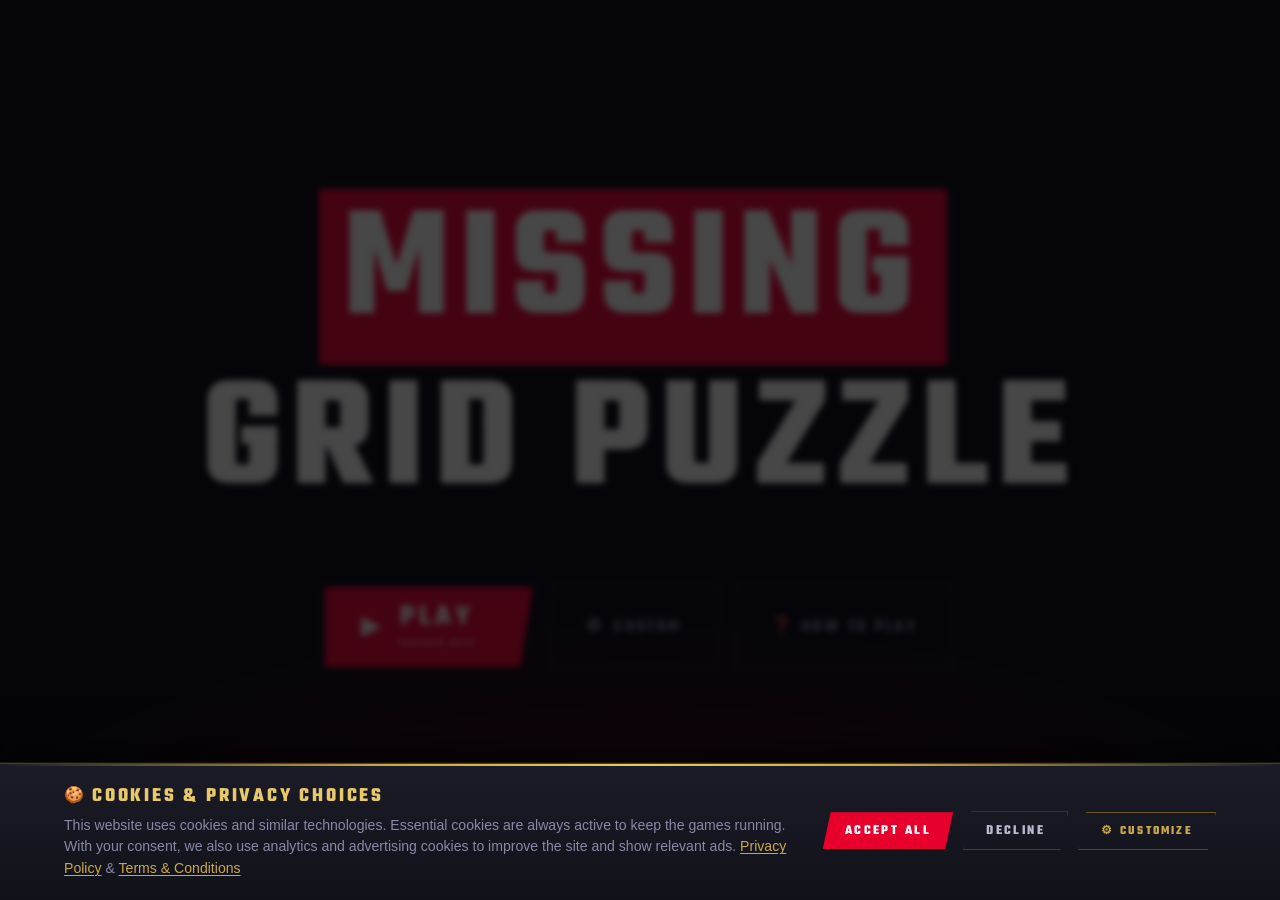
<file: missing-grid/index.html>
<!DOCTYPE html>
<html lang="ro">
<head>
<meta charset="UTF-8">
<link rel="icon" type="image/png" href="[data-uri]" />
<meta name="viewport" content="width=device-width, initial-scale=1.0">
<title>The Missing Grid Puzzle</title>
<link href="https://fonts.googleapis.com/css2?family=Teko:wght@300;400;500;600;700&display=swap" rel="stylesheet">
<link rel="stylesheet" href="css/style.css">
<script async src="https://pagead2.googlesyndication.com/pagead/js/adsbygoogle.js?client=ca-pub-5660759941665974" crossorigin="anonymous"></script>
</head>
<body>

<header>
  <div class="logo-blk" id="hdr-logo" onclick="showLanding()" style="cursor:pointer;">
    <h1><span class="logo-box">MISSING</span>GRID PUZZLE</h1>
  </div>
  <div id="hdr-timer" style="display:none"></div>
  <div id="hdr-score" style="display:none"></div>
</header>

<div id="landing-page" style="display:none">

  
  <div class="landing-hero">
    <h2 class="landing-title">
      <a href="/" class="landing-title-link"><span class="lt-box">MISSING</span>GRID PUZZLE</a>
    </h2>
  
  </div>

  
  <div class="landing-cta">
    <button class="btn-play-random" onclick="startRandomGame()">
      <span class="bpr-icon">▶</span>
      <span class="bpr-text">
        <span class="bpr-main">PLAY</span>
        <span class="bpr-sub">Random Race</span>
      </span>
    </button>
    <button class="btn-custom" onclick="showCustomEditor()">
      <span>⚙</span> CUSTOM
    </button>
    <button class="btn-htp" onclick="toggleHowToPlay()">
      ❓ HOW TO PLAY
    </button>
  </div>

  
  <div class="htp-section" id="htp-section" style="display:none;">
    <div class="htp-steps">
      <div class="htp-step">
        <div class="htp-icon">🎲</div>
        <div class="htp-step-title">A Random Race</div>
        <div class="htp-step-desc">The game selects a Grand Prix from Formula 1 history at random. You will not know which race it is until you press Play. Races range from Easy to Hard depending on how well-known the result is.</div>
      </div>
      <div class="htp-step">
        <div class="htp-icon">🧩</div>
        <div class="htp-step-title">Fill the Grid</div>
        <div class="htp-step-desc">Some finishing positions are hidden and shown as empty slots. The drivers you need to place appear as chips at the top of the screen. Drag a chip onto a slot, or tap a chip first and then tap the slot you want to fill it with.</div>
      </div>
      <div class="htp-step">
        <div class="htp-icon">✅</div>
        <div class="htp-step-title">Check Your Answers</div>
        <div class="htp-step-desc">Once all slots are filled, press Check. Correct answers turn green and stay in place. Wrong answers are removed and you lose one life. You have 3 lives per race. Lose all three and the game ends.</div>
      </div>
      <div class="htp-step">
        <div class="htp-icon">❤️</div>
        <div class="htp-step-title">Lives</div>
        <div class="htp-step-desc">You start each race with 3 lives. Every time you press Check and have at least one wrong answer, you lose a life. When you run out of lives the game is over, so think carefully before checking.</div>
      </div>
      <div class="htp-step">
        <div class="htp-icon">💡</div>
        <div class="htp-step-title">Hints</div>
        <div class="htp-step-desc">You start with 1 free hint per race. Press the Hint button, then tap the slot you want revealed. The correct driver will be placed automatically. Watch a short ad to earn one extra hint if you need it. Using hints reduces your potential score.</div>
      </div>
    </div>
  </div>

  

</div>

<div id="editor-panel" style="display:none">
  <div class="editor-inner">

    
    <div class="editor-topbar">
      <a class="editor-logo" onclick="showLanding()" style="cursor:pointer;">
        <span class="logo-box">MISSING</span>GRID PUZZLE
      </a>
    </div>

    <div class="ecard">
      <div class="etabs">
        <div class="etab active" data-tab="race">🏁 Race</div>
        <div class="etab" data-tab="drivers">👤 Drivers</div>
        <div class="etab" data-tab="hidden">🔒 Hidden</div>
      </div>
      <div class="tcontent active" id="tab-race">
        <div class="race-selector-wrap">
          <label>Choose a race from the database</label>
          <select class="race-select" id="race-select"></select>
        </div>
        <p class="hint" style="margin-bottom:14px;">— or fill in manually below —</p>
        <div class="frow">
          <label>Race</label>
          <input type="text" id="in-name" value="" placeholder="" style="width:200px">
          <label>Year</label>
          <input type="text" id="in-year" value="" placeholder="" style="width:58px">
        </div>
        <p class="hint">Edit race details, then go to "Drivers".</p>
      </div>
      <div class="tcontent" id="tab-drivers">
        <p class="hint" style="margin-bottom:8px;">P1 = first to finish. Color = team color.</p>
        <div style="overflow-x:auto;">
          <table class="dt">
            <thead><tr><th>#</th><th>Abbr.</th><th>Full Name</th><th>Team</th><th>Color</th><th>DNF</th><th></th></tr></thead>
            <tbody id="drivers-tbody"></tbody>
          </table>
        </div>
        <div style="display:flex;gap:8px;margin-top:9px;">
          <button class="btn btn-ghost" style="font-size:.74rem;padding:6px 12px;" onclick="addRow()">+ Driver</button>
        </div>
      </div>
      <div class="tcontent" id="tab-hidden">
        <p class="hint" style="margin-bottom:8px;">Click the positions the player must guess.</p>
        <div class="hchips" id="hchips"></div>
      </div>
      <div class="eactions">
        <button class="btn btn-red" onclick="buildGame()">▶ Start Game</button>
        <span id="diff-badge-editor"></span>
        <span class="editor-mode-lbl" style="margin-left:auto;">⚙ CUSTOM MODE</span>
      </div>
    </div>

  </div>
</div>

<div id="game-area" style="display:none">
  <div class="pool-bar">
    <div class="pool-lbl">Available drivers — drag or tap, then click a slot</div>
    <div class="pool-chips" id="pool-chips"></div>
  </div>
  <div class="grid-wrap">
    <div class="grid-header">
      <div class="gp-label" id="gl-label">Formula 1</div>
      <div class="gp-title" id="gl-title">Grand Prix</div>
      <div class="gp-sub"   id="gl-sub">Race Result</div>
      <div id="gl-difficulty" style="display:none"></div>
    </div>
    <div class="grid-list" id="grid-list"></div>
  </div>
  <div class="bot-bar">
    <div class="lives-display" id="lives-display">
      <span class="life" id="life-1">❤️</span>
      <span class="life" id="life-2">❤️</span>
      <span class="life" id="life-3">❤️</span>
    </div>
    <button class="btn btn-hint" id="btn-hint" onclick="G.hintMode ? cancelHintMode() : useHint()">💡 Hint <span id="hint-counter">1 left</span></button>
    <button class="btn btn-ad-hint" id="btn-ad-hint" onclick="watchAdForHint()" title="Watch an ad to earn an extra hint">📺 +1 Hint</button>
    <button class="btn btn-green" onclick="checkAnswers()">✓ Check</button>
  </div>
</div>

<div id="result-overlay">
  <div class="res-card">

    
    <div class="res-left">
      <div class="res-emoji" id="res-emoji">🏆</div>
      <div class="res-title" id="res-title">Perfect!</div>
      <div class="res-score" id="res-time"></div>
      <div class="res-hint-penalty" id="res-hint-penalty" style="display:none"></div>

      <div class="res-actions">
        
        <div id="res-random-btns" style="display:none">
          <button class="btn btn-red" onclick="startRandomGame(); document.getElementById('result-overlay').classList.remove('show');">
            🎲 Another Race
          </button>
          <button class="btn btn-ghost" onclick="showLanding(); document.getElementById('result-overlay').classList.remove('show');">
            Menu
          </button>
        </div>
        
        <div id="res-custom-btns" style="display:none">
          <button class="btn btn-red" onclick="resetGame(); document.getElementById('result-overlay').classList.remove('show');">
            ↺ Play Again
          </button>
          <button class="btn btn-ghost" onclick="showCustomEditor(); document.getElementById('result-overlay').classList.remove('show');">
            ⚙ Edit
          </button>
          <button class="btn btn-ghost" onclick="showLanding(); document.getElementById('result-overlay').classList.remove('show');">
            Menu
          </button>
        </div>
      </div>
    </div>

    
    <div class="res-right" id="res-story" style="display:none">
      <div class="res-story-label">Race Story</div>
      <div class="res-story-text" id="res-story-text"></div>
      <div class="res-story-tags" id="res-story-tags"></div>
    </div>

  </div>
</div>

<div id="ad-modal">
  <div class="ad-card">
    <div class="ad-label">Advertisement</div>
    <div class="ad-sponsor">🏎️ MISSING GRID PUZZLE</div>
    <div class="ad-tagline">The ultimate Formula 1 memory challenge</div>
    <div class="ad-progress-wrap">
      <div class="ad-progress-bar" id="ad-progress-bar"></div>
    </div>
    <div class="ad-timer" id="ad-timer">Watch for <span id="ad-seconds">5</span>s to earn your hint</div>
    <button class="ad-skip-btn" id="ad-skip-btn" onclick="skipAd()" disabled>Skip</button>
  </div>
</div>

<canvas id="confetti-canvas"></canvas>
<div id="toast"></div>

<script src="js/races.js"></script>
<script src="js/stories.js"></script>
<script src="js/game.js"></script>
<script src="js/editor.js"></script>

  <script src="/cookie-consent.js"></script>
</body>
</html>
</file>
<file: missing-grid/css/style.css>
@import url('https://fonts.googleapis.com/css2?family=Teko:wght@300;400;500;600;700&display=swap');

:root {
  --void:     #050507;
  --abyss:    #080810;
  --jet:      #111119;
  --slate:    #16161f;
  --gunmetal: #1c1c28;
  --iron:     #232333;
  --steel:    #2d2d42;
  --bolt:     #3a3a52;
  --dim:      #5a5a7a;
  --chrome:   #8888a8;
  --silver:   #b8b8d0;
  --ivory:    #e8e6e0;
  --white:    #f4f2ec;
  --goldDim:  #6a5520;
  --gold:     #a8832a;
  --goldMid:  #c9a84c;
  --goldLight:#e8c96a;
  --goldSheen:#f5dfa0;
  --red:      #e8002d;
  --redDeep:  #9b001e;
  --redLo:    #2a0008;
  --green:    #00d68f;
  --amber:    #f5a623;
  --blue:     #2979ff;
}

*, *::before, *::after { margin: 0; padding: 0; box-sizing: border-box; }
html { scroll-behavior: smooth; }

body {
  background: var(--abyss);
  color: var(--ivory);
  font-family: 'Teko', sans-serif;
  min-height: 100vh;
  overflow-x: hidden;
  overflow-y: auto;
  background-image:
    radial-gradient(ellipse 80% 45% at 50% 100%, rgba(155,0,30,0.45) 0%, transparent 70%),
    radial-gradient(ellipse 55% 30% at 50% 110%, rgba(42,0,8,0.6) 0%, transparent 60%);
  background-attachment: fixed;
}

header {
  display: none;
  align-items: center;
  height: 72px;
  border-bottom: none;
  position: sticky;
  top: 0;
  z-index: 30;
  background: rgba(5,5,7,0.97);
  backdrop-filter: blur(12px);
  padding: 0 24px;
  gap: 20px;
}
header.visible { display: flex; justify-content: center; border-bottom: 1px solid rgba(232,0,45,0.3); }
.logo-blk { display: flex; flex-direction: column; justify-content: center; gap: 2px; flex-shrink: 0; cursor: pointer; transition: opacity .15s; }
.logo-blk:hover { opacity: .8; }
.logo-blk h1 { font-family: 'Teko', sans-serif; font-weight: 700; font-size: 1.9rem; letter-spacing: .12em; text-transform: uppercase; color: var(--white); line-height: 1; }
.logo-blk h1 .logo-box { display: inline-block; background: var(--red); color: var(--white); padding: 1px 7px 2px 6px; margin-right: 4px; }
.logo-blk p { display: none; }
.race-info { display: flex; align-items: center; gap: 16px; flex: 1; }
.rflag { font-size: 1.5rem; line-height: 1; }
.rmeta { display: flex; flex-direction: column; gap: 1px; }
.rmeta span { font-size: .46rem; color: var(--dim); text-transform: uppercase; letter-spacing: .2em; }
.rmeta strong { font-size: .85rem; font-weight: 500; letter-spacing: .04em; }
.hdr-right { display: flex; align-items: center; gap: 12px; margin-left: auto; }

.btn { font-family: 'Teko', sans-serif; font-weight: 600; font-size: .85rem; letter-spacing: .16em; text-transform: uppercase; border: none; cursor: pointer; padding: 9px 20px; border-radius: 1px; transition: all .15s; }
.btn-red { background: var(--red); color: var(--white); }
.btn-red:hover { background: var(--redDeep); transform: translateY(-1px); box-shadow: 0 4px 20px rgba(232,0,45,.45); }
.btn-ghost { background: transparent; color: var(--chrome); border: 1px solid rgba(58,58,82,.8); }
.btn-ghost:hover { color: var(--ivory); border-color: var(--bolt); background: rgba(58,58,82,.15); }
.btn-green { background: transparent; color: var(--green); border: 1px solid rgba(0,214,143,.35); }
.btn-green:hover { background: rgba(0,214,143,.08); border-color: var(--green); transform: translateY(-1px); }
.btn-hint { background: transparent; color: var(--goldMid); border: 1px solid rgba(201,168,76,.35); }
.btn-hint:hover { background: rgba(201,168,76,.08); border-color: var(--goldMid); }
.btn-hint:disabled { opacity: .35; cursor: not-allowed; }

#editor-panel { max-width: 100%; margin: 0; padding: 0; min-height: 100vh; display: none; flex-direction: column; justify-content: center; align-items: center; }
.ecard { background: rgba(22,22,31,0.9); border: 1px solid rgba(58,58,82,.5); border-top: 2px solid var(--red); overflow: hidden; box-shadow: 0 8px 40px rgba(0,0,0,.7); }
.etabs { display: flex; border-bottom: 1px solid rgba(58,58,82,.4); background: rgba(8,8,16,0.5); }
.etab { font-family: 'Teko',sans-serif; font-weight:600; font-size:.75rem; letter-spacing:.2em; text-transform:uppercase; color:var(--dim); padding:13px 20px; cursor:pointer; border-bottom:2px solid transparent; margin-bottom:-1px; transition:all .14s; }
.etab.active { color:var(--ivory); border-bottom-color:var(--red); }
.etab:hover:not(.active) { color:var(--chrome); }
.tcontent { display:none; padding:20px 22px; }
.tcontent.active { display:block; }
.frow { display:flex; align-items:center; gap:10px; margin-bottom:10px; flex-wrap:wrap; }
.frow label { font-size:.82rem; color:var(--dim); text-transform:uppercase; letter-spacing:.14em; min-width:32px; font-family:'Teko',sans-serif; }
input[type="text"],select { background:rgba(8,8,16,0.6); border:1px solid rgba(58,58,82,.6); color:var(--ivory); padding:8px 11px; border-radius:1px; font-family:'Teko',sans-serif; font-size:.95rem; outline:none; transition:border-color .14s,box-shadow .14s; }
input[type="text"]:focus,select:focus { border-color:var(--red); box-shadow:0 0 0 2px rgba(232,0,45,.12); }
.hint { font-size:.82rem; color:var(--dim); font-style:italic; margin-top:6px; line-height:1.5; font-family:'Teko',sans-serif; }
.dt { width:100%; border-collapse:collapse; }
.dt thead th { font-family:'Teko',sans-serif; font-size:.78rem; color:var(--dim); text-transform:uppercase; letter-spacing:.16em; padding:6px 8px; text-align:left; border-bottom:1px solid rgba(58,58,82,.4); background:rgba(8,8,16,.4); }
.dt tbody tr { transition:background .1s; }
.dt tbody tr:hover { background:rgba(58,58,82,.08); }
.dt td { padding:3px 5px; }
.pt { color:var(--dim); font-size:.82rem; font-weight:600; text-align:center; width:28px; font-family:'Teko',sans-serif; }
input[type="color"].cc { width:30px; height:28px; border:1px solid rgba(58,58,82,.5); border-radius:2px; background:var(--jet); padding:2px; cursor:pointer; }
.dnfl { display:flex; align-items:center; gap:5px; font-size:.82rem; color:var(--dim); cursor:pointer; font-family:'Teko',sans-serif; }
.btn-rm-row { background:none; border:1px solid rgba(58,58,82,.5); color:var(--chrome); width:22px; height:22px; border-radius:2px; cursor:pointer; font-size:1rem; line-height:1; display:flex; align-items:center; justify-content:center; transition:background .13s,color .13s; padding:0; }
.btn-rm-row:hover { background:rgba(232,0,45,.7); border-color:var(--red); color:var(--white); }
input[type="checkbox"] { accent-color:var(--red); cursor:pointer; }
.hchips { display:flex; flex-wrap:wrap; gap:7px; margin-top:8px; }
.hchip { background:rgba(8,8,16,.5); border:1px solid rgba(58,58,82,.5); border-radius:1px; padding:5px 13px; font-family:'Teko',sans-serif; font-weight:600; font-size:.82rem; cursor:pointer; transition:all .13s; user-select:none; color:var(--dim); letter-spacing:.06em; }
.hchip:hover { color:var(--chrome); border-color:var(--bolt); }
.hchip.sel { background:rgba(232,0,45,.12); border-color:rgba(232,0,45,.5); color:var(--ivory); box-shadow:0 0 8px rgba(232,0,45,.12); }
.race-selector-wrap { margin-bottom:18px; }
.race-selector-wrap label { display:block; font-size:.82rem; color:var(--dim); text-transform:uppercase; letter-spacing:.16em; margin-bottom:8px; font-family:'Teko',sans-serif; }
select.race-select { background:rgba(8,8,16,.6); border:1px solid rgba(58,58,82,.6); color:var(--ivory); padding:9px 12px; border-radius:1px; font-family:'Teko',sans-serif; font-size:.95rem; font-weight:500; outline:none; cursor:pointer; width:100%; max-width:420px; transition:border-color .14s; }
select.race-select:focus { border-color:var(--red); }
select.race-select option { background:var(--jet); }
.eactions { padding:14px 22px; border-top:1px solid rgba(58,58,82,.4); display:flex; gap:10px; flex-wrap:wrap; background:rgba(8,8,16,.4); align-items:center; }
.diff-badge { display:inline-flex; align-items:center; gap:5px; font-size:.7rem; font-weight:600; letter-spacing:.12em; text-transform:uppercase; padding:4px 10px; border-radius:1px; border:1px solid; font-family:'Teko',sans-serif; }
.diff-easy   { color:var(--green);   border-color:rgba(0,214,143,.3);  background:rgba(0,214,143,.06); }
.diff-medium { color:var(--goldMid); border-color:rgba(201,168,76,.3); background:rgba(201,168,76,.06); }
.diff-hard   { color:var(--amber);   border-color:rgba(245,166,35,.3); background:rgba(245,166,35,.06); }
.diff-expert { color:var(--red);     border-color:rgba(232,0,45,.4);   background:rgba(232,0,45,.08); }

#game-area { display:none; }
.pool-bar { background:rgba(5,5,7,.97); border-bottom:1px solid rgba(58,58,82,.4); padding:10px 20px; position:sticky; top:72px; z-index:20; backdrop-filter:blur(8px); box-shadow:0 4px 20px rgba(0,0,0,.5); }
.pool-lbl { font-size:.78rem; color:var(--dim); text-transform:uppercase; letter-spacing:.18em; margin-bottom:9px; font-family:'Teko',sans-serif; }
.pool-chips { display:flex; flex-wrap:wrap; gap:6px; min-height:40px; }
.dchip { display:flex; align-items:stretch; border-radius:1px; cursor:grab; user-select:none; transition:transform .13s,box-shadow .13s,opacity .13s; font-family:'Teko',sans-serif; font-weight:600; overflow:hidden; border:1px solid rgba(58,58,82,.4); background:rgba(22,22,31,.95); }
.dchip:hover { transform:translateY(-3px) scale(1.02); box-shadow:0 8px 20px rgba(0,0,0,.6); border-color:var(--bolt); }
.dchip:active { transform:translateY(0) scale(.98); cursor:grabbing; }
.dchip.dragging { opacity:.15; }
.dchip.placed { display:none; }
.dchip.sel-chip { outline:2px solid var(--red); outline-offset:2px; box-shadow:0 0 16px rgba(232,0,45,.4); }
.chip-accent { width:4px; flex-shrink:0; }
.chip-body { padding:5px 13px 5px 9px; }
.chip-abbr { font-size:1.05rem; color:var(--white); text-transform:uppercase; letter-spacing:.05em; line-height:1; }
.chip-name { font-size:.65rem; color:var(--chrome); font-weight:400; font-family:'Teko',sans-serif; line-height:1; margin-top:2px; }

.grid-wrap { max-width: 1000px; margin:0 auto; padding:32px 24px 100px; }
.grid-header { text-align:center; margin-bottom:28px; padding-bottom:20px; border-bottom:1px solid rgba(58,58,82,.3); position:relative; }
.grid-header::after { content:''; position:absolute; bottom:-1px; left:50%; transform:translateX(-50%); width:50px; height:2px; background:var(--red); }
.grid-header .gp-label { font-family:'Teko',sans-serif; font-weight:500; font-size:1.15rem; color:var(--dim); text-transform:uppercase; letter-spacing:.32em; margin-bottom:4px; }
.grid-header .gp-title { font-family:'Teko',sans-serif; font-weight:700; font-size:2.8rem; text-transform:uppercase; letter-spacing:.1em; line-height:1; margin:4px 0 3px; color:var(--white); }
.grid-header .gp-sub { font-size:.54rem; color:var(--dim); text-transform:uppercase; letter-spacing:.24em; font-family:'Teko',sans-serif; }
.grid-list { display:grid; grid-template-columns:1fr 1fr; gap:5px 12px; }
.grid-entry { display:flex; align-items:stretch; height:58px; border-radius:1px; overflow:hidden; position:relative; transition:transform .13s; animation:slideIn .35s both cubic-bezier(.25,.46,.45,.94); border:1px solid rgba(58,58,82,.25); }
.pos-badge { flex-shrink:0; width:52px; display:flex; align-items:center; justify-content:center; background:rgba(8,8,16,.6); font-family:'Teko',sans-serif; font-weight:700; font-size:1.15rem; color:var(--bolt); border-right:1px solid rgba(58,58,82,.25); transition:color .2s; letter-spacing:.02em; }
.grid-entry[data-pos="1"] .pos-badge { color:var(--goldMid); }
.grid-entry[data-pos="2"] .pos-badge { color:var(--silver); }
.grid-entry[data-pos="3"] .pos-badge { color:#cd7f32; }
.entry-accent { width:3px; flex-shrink:0; transition:width .15s; }
.entry-body { flex:1; padding:0 13px; display:flex; align-items:center; background:rgba(17,17,25,.88); height:100%; min-width:0; gap:8px; transition:background .13s; }
.entry-info { display:flex; flex-direction:column; gap:1px; min-width:0; }
.entry-name { font-family:'Teko',sans-serif; font-weight:700; font-size:1.18rem; text-transform:uppercase; letter-spacing:.07em; color:var(--ivory); white-space:nowrap; overflow:hidden; text-overflow:ellipsis; line-height:1; }
.entry-team { font-size:.65rem; color:var(--silver); font-weight:400; font-family:'Teko',sans-serif; white-space:nowrap; overflow:hidden; text-overflow:ellipsis; letter-spacing:.06em; }
.grid-entry.revealed { cursor:default; }
.grid-entry.revealed:hover .entry-accent { width:5px; }
.grid-entry.drop-zone { cursor:pointer; }
.grid-entry.drop-zone .entry-body { background:rgba(8,8,16,.7); border:1px dashed rgba(58,58,82,.35); border-left:none; }
.grid-entry.drop-zone:hover .entry-body { background:rgba(232,0,45,.05); border-color:rgba(232,0,45,.3); }
.grid-entry.drag-over .entry-body { background:rgba(232,0,45,.1)!important; border-color:rgba(232,0,45,.6)!important; border-style:solid!important; }
.drop-hint-txt { font-size:.56rem; color:var(--bolt); text-transform:uppercase; letter-spacing:.14em; font-family:'Teko',sans-serif; }
.grid-entry.filled { cursor:pointer; }
.grid-entry.filled:hover .entry-body { background:rgba(28,28,40,.95); }
.grid-entry.filled .entry-accent { width:4px; }
.rm-btn { position:absolute; right:6px; top:50%; transform:translateY(-50%); background:transparent; border:none; color:var(--bolt); cursor:pointer; font-size:.7rem; padding:4px; line-height:1; transition:color .12s; z-index:2; border-radius:1px; }
.rm-btn:hover { color:var(--red); background:rgba(232,0,45,.1); }
.grid-entry.correct .entry-body { background:rgba(0,214,143,.04)!important; }
.grid-entry.correct .entry-accent { background:var(--green)!important; width:4px; }
.grid-entry.correct .pos-badge { color:var(--green)!important; background:rgba(0,214,143,.06); }
@keyframes shk { 0%,100%{transform:translateX(0)} 20%{transform:translateX(-8px)} 40%{transform:translateX(7px)} 60%{transform:translateX(-5px)} 80%{transform:translateX(4px)} }
.grid-entry.wrong { animation:shk .45s ease; }
.grid-entry.wrong .entry-body { background:rgba(232,0,45,.12)!important; }
.grid-entry.wrong .pos-badge { color:var(--red)!important; }
.dnf-tag { font-size:.52rem; color:var(--dim); border:1px solid rgba(58,58,82,.4); padding:1px 5px; border-radius:1px; font-weight:600; flex-shrink:0; letter-spacing:.1em; font-family:'Teko',sans-serif; }
.ok-tick { font-size:.7rem; color:var(--green); font-weight:700; flex-shrink:0; margin-left:auto; padding-right:8px; animation:tickPop .2s cubic-bezier(.175,.885,.32,1.5); }
.hint-tag { font-size:.52rem; color:var(--gold); border:1px solid rgba(168,131,42,.3); padding:1px 5px; border-radius:1px; font-weight:600; flex-shrink:0; letter-spacing:.1em; background:rgba(168,131,42,.08); font-family:'Teko',sans-serif; }
.grid-entry.hint-revealed .entry-body { background:rgba(168,131,42,.04)!important; }
.grid-entry.hint-revealed .pos-badge { color:var(--goldMid)!important; }

.bot-bar { display:flex; align-items:center; gap:14px; padding:14px 24px; background:rgba(5,5,7,.97); border-top:1px solid rgba(58,58,82,.3); flex-wrap:wrap; position:sticky; bottom:0; z-index:20; backdrop-filter:blur(8px); box-shadow:0 -4px 24px rgba(0,0,0,.7); justify-content:center; }
.lives-display { display:flex; gap:6px; align-items:center; }
.life { font-size:1.4rem; line-height:1; transition:transform .2s, filter .2s; }
.life.lost { filter:grayscale(1); transform:scale(.85); }

#result-overlay { display:none; position:fixed; inset:0; background:rgba(5,5,7,.93); backdrop-filter:blur(12px); z-index:100; align-items:center; justify-content:center; padding:16px; overflow-y:auto; }
#result-overlay.show { display:flex; }

.res-card {
  display:flex;
  flex-direction:row;
  background:var(--jet);
  border:1px solid rgba(58,58,82,.5);
  border-top:2px solid var(--red);
  animation:popIn .3s cubic-bezier(.175,.885,.32,1.275);
  position:relative;
  box-shadow:0 24px 80px rgba(0,0,0,.9),0 0 60px rgba(232,0,45,.07);
  max-width:860px;
  width:100%;
  min-height:320px;
  overflow:hidden;
}
.res-card::before { content:''; position:absolute; inset:0; background:radial-gradient(ellipse at 30% 0%,rgba(232,0,45,.07) 0%,transparent 60%); pointer-events:none; z-index:0; }

.res-left {
  display:flex;
  flex-direction:column;
  align-items:center;
  justify-content:center;
  padding:44px 40px;
  min-width:260px;
  width:260px;
  flex-shrink:0;
  border-right:1px solid rgba(58,58,82,.4);
  text-align:center;
  position:relative;
  z-index:1;
}

.res-right {
  flex:1;
  padding:36px 40px;
  overflow-y:auto;
  position:relative;
  z-index:1;
  border-left:3px solid var(--red);
}

.res-emoji { font-size:2.8rem; margin-bottom:10px; line-height:1; }
.res-title { font-family:'Teko',sans-serif; font-weight:700; font-size:2.2rem; text-transform:uppercase; letter-spacing:.1em; margin-bottom:6px; color:var(--white); }
.res-score { font-family:'Teko',sans-serif; font-size:1.1rem; color:var(--chrome); letter-spacing:.08em; margin-bottom:6px; }
.res-time { font-size:.85rem; color:var(--chrome); letter-spacing:.08em; margin-bottom:8px; font-family:'Teko',sans-serif; }
.res-hint-penalty { font-size:.72rem; color:var(--goldDim); margin-bottom:16px; font-style:italic; font-family:'Teko',sans-serif; line-height:1.4; }

.res-story-label {
  font-family:'Teko',sans-serif;
  font-size:.62rem;
  letter-spacing:.28em;
  color:var(--red);
  text-transform:uppercase;
  margin-bottom:14px;
}
.res-story-text {
  font-family:'Teko',sans-serif;
  font-size:1.08rem;
  font-weight:300;
  color:var(--silver);
  line-height:1.6;
  letter-spacing:.02em;
}
.res-story-tags {
  display:flex;
  flex-wrap:wrap;
  gap:6px;
  margin-top:16px;
}
.story-tag {
  font-family:'Teko',sans-serif;
  font-size:.65rem;
  letter-spacing:.18em;
  text-transform:uppercase;
  color:var(--goldMid);
  border:1px solid rgba(201,168,76,.3);
  padding:3px 12px;
}

.res-pct { font-family:'Teko',sans-serif; font-weight:700; font-size:3.4rem; color:var(--goldMid); line-height:1; margin:10px 0 4px; text-shadow:0 0 30px rgba(201,168,76,.3); }
.res-sub { color:var(--dim); font-size:.8rem; margin-bottom:24px; line-height:1.5; font-family:'Teko',sans-serif; }
#confetti-canvas { position:fixed; inset:0; pointer-events:none; z-index:99; }

#toast { position:fixed; bottom:75px; left:50%; transform:translateX(-50%) translateY(14px); background:rgba(17,17,25,.98); border:1px solid rgba(58,58,82,.5); border-left:2px solid var(--red); color:var(--ivory); padding:9px 20px; font-family:'Teko',sans-serif; font-size:.95rem; letter-spacing:.1em; opacity:0; transition:all .22s cubic-bezier(.25,.46,.45,.94); z-index:200; pointer-events:none; white-space:nowrap; box-shadow:0 4px 24px rgba(0,0,0,.7); }
#toast.show { opacity:1; transform:translateX(-50%) translateY(0); }
#toast.toast-good { border-left-color:var(--green);   color:var(--green); }
#toast.toast-bad  { border-left-color:var(--red);     color:#ff6b6b; }
#toast.toast-hint { border-left-color:var(--goldMid); color:var(--goldMid); }

@keyframes slideIn    { from{opacity:0;transform:translateX(-18px)} to{opacity:1;transform:translateX(0)} }
@keyframes popIn      { from{transform:scale(.78);opacity:0} to{transform:scale(1);opacity:1} }
@keyframes tickPop    { from{transform:scale(0) rotate(-20deg);opacity:0} to{transform:scale(1) rotate(0);opacity:1} }
@keyframes scoreBump  { 0%{transform:scale(1)} 50%{transform:scale(1.25)} 100%{transform:scale(1)} }

@media (min-width:901px) and (max-width:1199px) {
  .grid-wrap { padding: 28px 20px 80px; }
  .grid-list { grid-template-columns: 1fr 1fr; gap: 4px 10px; }
  .grid-entry { height: 56px; }
  .landing-title { font-size: clamp(4.5rem, 10vw, 7rem); }
  .htp-steps { gap: 12px; }
  .htp-step { padding: 28px 20px; }
  .editor-inner { padding: 36px 20px; }
}

@media (min-width:601px) and (max-width:900px) {
  
  header { height: 60px; padding: 0 18px; gap: 14px; }
  .logo-blk h1 { font-size: 1.5rem; }

  
  .pool-bar { top: 60px; padding: 8px 16px; }
  .pool-lbl { font-size: .72rem; margin-bottom: 7px; }
  .dchip .chip-abbr { font-size: .95rem; }
  .dchip .chip-name { font-size: .6rem; }

  
  .grid-wrap { padding: 24px 16px 80px; }
  .grid-list { grid-template-columns: 1fr 1fr; gap: 4px 10px; }
  .grid-entry { height: 54px; }
  .pos-badge { width: 44px; font-size: 1rem; }
  .entry-name { font-size: 1.05rem; }
  .entry-team { font-size: .6rem; }
  .grid-header .gp-title { font-size: 2rem; }
  .grid-header .gp-label { font-size: 1rem; letter-spacing: .24em; }

  
  .bot-bar { padding: 10px 16px; gap: 10px; }
  .btn { padding: 8px 16px; font-size: .8rem; }

  
  .res-left { padding: 28px 24px; min-width: 220px; width: 220px; }
  .res-right { padding: 28px 24px; }
  .res-pct { font-size: 2.8rem; }
  .res-title { font-size: 1.7rem; }

  
  .landing-title { font-size: clamp(3.5rem, 9vw, 6rem); }
  .htp-steps { grid-template-columns: repeat(3, 1fr); gap: 10px; }
  .htp-step { padding: 24px 16px; }
  .btn-play-random { height: 68px; padding: 0 40px 0 28px; }
  .btn-custom, .btn-htp { height: 68px; padding: 0 24px; font-size: .95rem; }

  
  .editor-inner { padding: 32px 18px; }
  .ecard { width: 100%; }
}

@media (max-width:600px) {
  
  header { height: 52px; padding: 0 14px; gap: 10px; }
  .logo-blk h1 { font-size: 1.3rem; letter-spacing: .08em; }
  .pool-bar { top: 52px; padding: 7px 12px; }

  
  .pool-lbl { font-size: .68rem; margin-bottom: 6px; letter-spacing: .14em; }
  .pool-chips { gap: 5px; }
  .dchip .chip-body { padding: 4px 10px 4px 7px; }
  .dchip .chip-abbr { font-size: .9rem; }
  .dchip .chip-name { font-size: .55rem; }

  
  .grid-wrap { padding: 18px 10px 80px; }
  .grid-list { grid-template-columns: 1fr; gap: 4px; }
  .grid-entry { height: 52px; }
  .pos-badge { width: 42px; font-size: .95rem; }
  .entry-name { font-size: 1rem; }
  .entry-team { font-size: .58rem; }
  .grid-header { margin-bottom: 18px; padding-bottom: 14px; }
  .grid-header .gp-title { font-size: 1.6rem; letter-spacing: .06em; }
  .grid-header .gp-label { font-size: .9rem; letter-spacing: .2em; }
  .grid-header .gp-sub { letter-spacing: .16em; }

  
  .bot-bar { padding: 9px 12px; gap: 8px; }
  .btn { padding: 8px 14px; font-size: .78rem; }
  .lives-display { gap: 4px; }
  .life { font-size: 1.2rem; }

  
  .res-card { max-width: 94vw; }
  .res-pct { font-size: 2.6rem; }
  .res-title { font-size: 1.6rem; }
  .res-time { font-size: .78rem; }

  
  .landing-title { font-size: 3.4rem; }
  .landing-cta { gap: 10px; }
  .btn-play-random { clip-path: none; height: 64px; padding: 0 24px; width: 100%; max-width: 340px; justify-content: center; }
  .btn-custom, .btn-htp { height: 52px; padding: 0 20px; font-size: .9rem; flex: 1; min-width: 120px; justify-content: center; }
  .htp-steps { grid-template-columns: 1fr; gap: 8px; }
  .htp-step { padding: 22px 18px; }
  #landing-page { padding: 40px 16px 60px; }

  
  .editor-inner { padding: 24px 12px; }
  .etab { padding: 10px 13px; font-size: .68rem; letter-spacing: .12em; }
  .tcontent { padding: 14px 14px; }
  select.race-select { max-width: 100%; }
  .eactions { padding: 12px 14px; }
  .dt thead th { font-size: .68rem; padding: 5px 4px; }
  .dt td { padding: 2px 3px; }
}

@media (max-width:389px) {
  
  header { height: 48px; gap: 8px; padding: 0 10px; }
  .logo-blk h1 { font-size: 1.15rem; }

  
  .pool-bar { top: 48px; padding: 6px 10px; }
  .pool-lbl { font-size: .62rem; }
  .dchip .chip-abbr { font-size: .82rem; }
  .dchip .chip-name { display: none; }

  
  .grid-wrap { padding: 14px 8px 75px; }
  .grid-entry { height: 48px; }
  .pos-badge { width: 38px; font-size: .88rem; }
  .entry-name { font-size: .92rem; letter-spacing: .04em; }
  .entry-team { font-size: .52rem; }
  .grid-header .gp-title { font-size: 1.35rem; }

  
  .bot-bar { padding: 7px 10px; gap: 6px; }
  .btn { padding: 7px 11px; font-size: .72rem; letter-spacing: .1em; }
  .life { font-size: 1rem; }

  
  .res-card { max-width: 98vw; }
  .res-emoji { font-size: 2rem; }
  .res-title { font-size: 1.4rem; }
  .res-pct { font-size: 2.2rem; }

  
  .landing-title { font-size: 2.8rem; }
  .btn-play-random { height: 58px; }
  .btn-custom, .btn-htp { height: 46px; font-size: .82rem; }
  #landing-page { padding: 30px 12px 50px; }

  
  .etab { padding: 9px 10px; font-size: .62rem; letter-spacing: .08em; }
}

#landing-page { display: none; max-width: 980px; margin: 0 auto; padding: 60px 24px 80px; text-align: center; min-height: 100vh; flex-direction: column; justify-content: center; align-items: center; width: 100%; }
.landing-hero { margin-bottom: 40px; }
.htp-section { margin-top: 40px; margin-bottom: 32px; animation: fadeIn .25s ease; }
@keyframes fadeIn { from { opacity:0; transform:translateY(-8px); } to { opacity:1; transform:translateY(0); } }
.landing-badge { display: inline-block; font-size: .65rem; letter-spacing: .28em; color: var(--red); border: 1px solid rgba(232,0,45,.3); padding: 5px 16px; margin-bottom: 28px; text-transform: uppercase; font-family: 'Teko', sans-serif; }
.landing-title { font-family: 'Teko', sans-serif; font-weight: 700; font-size: clamp(5rem, 14vw, 10rem); text-transform: uppercase; letter-spacing: .06em; line-height: 1; color: var(--white); margin-bottom: 22px; }
.landing-title .lt-box { display: inline-block; background: var(--red); color: var(--white); padding: 6px 24px 10px; margin-right: 14px; }
.landing-title-link { color: inherit; text-decoration: none; transition: opacity .15s; }
.landing-title-link:hover { opacity: .80; }
.landing-sub { font-size: 1.3rem; color: var(--chrome); letter-spacing: .12em; text-transform: uppercase; font-weight: 400; font-family: 'Teko', sans-serif; }
.htp-label { font-size: .62rem; letter-spacing: .28em; color: var(--dim); text-transform: uppercase; margin-bottom: 32px; font-family: 'Teko', sans-serif; }
.htp-steps { display: grid; grid-template-columns: repeat(3, 1fr); gap: 16px; }
.htp-step { background: rgba(22,22,31,0.85); border: 1px solid rgba(58,58,82,.4); border-top: 2px solid rgba(232,0,45,.4); padding: 36px 28px; text-align: center; transition: border-color .2s, transform .2s; }
.htp-step:hover { border-top-color: var(--red); transform: translateY(-3px); }
.htp-icon { font-size: 2.4rem; margin-bottom: 16px; line-height: 1; }
.htp-step-title { font-family: 'Teko', sans-serif; font-weight: 600; font-size: 1.15rem; text-transform: uppercase; letter-spacing: .1em; color: var(--ivory); margin-bottom: 12px; }
.htp-step-desc { font-size: .88rem; color: var(--chrome); line-height: 1.6; font-family: 'Teko', sans-serif; font-weight: 400; }
.landing-cta { display: flex; align-items: center; justify-content: center; gap: 16px; margin-bottom: 24px; flex-wrap: wrap; }
.btn-play-random { display: flex; align-items: center; gap: 18px; background: var(--red); color: var(--white); border: none; cursor: pointer; padding: 0 56px 0 36px; height: 80px; font-family: 'Teko', sans-serif; transition: all .15s; clip-path: polygon(0 0, 100% 0, 94% 100%, 0 100%); box-shadow: 0 4px 30px rgba(232,0,45,.35); }
.btn-play-random:hover { background: var(--redDeep); transform: translateY(-2px); box-shadow: 0 8px 40px rgba(232,0,45,.5); }
.bpr-icon { font-size: 1.7rem; opacity: .9; }
.bpr-text { display: flex; flex-direction: column; align-items: flex-start; }
.bpr-main { font-weight: 700; font-size: 1.8rem; letter-spacing: .14em; text-transform: uppercase; line-height: 1; }
.bpr-sub { font-size: .72rem; letter-spacing: .22em; text-transform: uppercase; opacity: .7; margin-top: 3px; }
.btn-custom { display: flex; align-items: center; gap: 10px; background: transparent; color: var(--chrome); border: 1px solid rgba(58,58,82,.7); cursor: pointer; padding: 0 36px; height: 80px; font-family: 'Teko', sans-serif; font-weight: 600; font-size: 1.05rem; letter-spacing: .2em; text-transform: uppercase; transition: all .15s; }
.btn-custom:hover { color: var(--ivory); border-color: var(--bolt); background: rgba(58,58,82,.12); transform: translateY(-2px); }
.btn-htp { display: flex; align-items: center; gap: 10px; background: transparent; color: var(--chrome); border: 1px solid rgba(58,58,82,.7); cursor: pointer; padding: 0 36px; height: 80px; font-family: 'Teko', sans-serif; font-weight: 600; font-size: 1.05rem; letter-spacing: .2em; text-transform: uppercase; transition: all .15s; }
.btn-htp:hover { color: var(--ivory); border-color: var(--bolt); background: rgba(58,58,82,.12); transform: translateY(-2px); }
.landing-note { font-size: .65rem; color: var(--dim); letter-spacing: .14em; text-transform: uppercase; font-family: 'Teko', sans-serif; }

.editor-inner { max-width: 1060px; width: 100%; margin: 0 auto; padding: 48px 24px; }
.editor-topbar { display: flex; flex-direction: column; align-items: center; justify-content: center; margin-bottom: 28px; }
.editor-logo { font-family: 'Teko', sans-serif; font-weight: 700; font-size: 2.2rem; letter-spacing: .12em; text-transform: uppercase; color: var(--white); text-decoration: none; line-height: 1; transition: opacity .15s; }
.editor-logo:hover { opacity: .8; }
.editor-logo .logo-box { display: inline-block; background: var(--red); color: var(--white); padding: 2px 10px 4px 9px; margin-right: 6px; }
.btn-back { background: transparent; border: 1px solid rgba(58,58,82,.6); color: var(--chrome); font-family: 'Teko', sans-serif; font-weight: 600; font-size: .82rem; letter-spacing: .14em; text-transform: uppercase; padding: 7px 16px; cursor: pointer; transition: all .14s; border-radius: 1px; }
.btn-back:hover { color: var(--ivory); border-color: var(--bolt); background: rgba(58,58,82,.12); }
.editor-mode-lbl { font-size: .78rem; color: var(--dim); letter-spacing: .28em; text-transform: uppercase; font-family: 'Teko', sans-serif; }

.res-actions { margin-top: 20px; width: 100%; }
.res-actions > div { display: flex; flex-direction: column; gap: 8px; width: 100%; }
.res-actions .btn { width: 100%; justify-content: center; }

.difficulty-btns { display: flex; flex-direction: column; gap: 10px; min-width: 260px; }
.diff-label { font-family: 'Teko', sans-serif; font-size: .72rem; letter-spacing: .28em; text-transform: uppercase; color: var(--dim); margin-bottom: 2px; text-align: center; }
.btn-diff { display: flex; align-items: center; gap: 14px; background: rgba(22,22,36,.7); border: 1px solid rgba(58,58,82,.6); color: var(--chrome); cursor: pointer; padding: 10px 20px; font-family: 'Teko', sans-serif; transition: all .15s; width: 100%; text-align: left; }
.btn-diff:hover { transform: translateX(4px); border-color: var(--bolt); color: var(--ivory); }
.diff-icon { font-size: 1.1rem; }
.diff-text { display: flex; flex-direction: column; }
.diff-main { font-weight: 700; font-size: 1.15rem; letter-spacing: .14em; text-transform: uppercase; line-height: 1; }
.diff-sub { font-size: .65rem; letter-spacing: .18em; text-transform: uppercase; opacity: .6; margin-top: 2px; }
.btn-diff-easy:hover   { border-color: #22c55e; background: rgba(34,197,94,.08); }
.btn-diff-medium:hover { border-color: #eab308; background: rgba(234,179,8,.08); }
.btn-diff-hard:hover   { border-color: #ef4444; background: rgba(239,68,68,.08); }
.btn-diff-random:hover { border-color: var(--bolt); background: rgba(58,58,82,.15); }

.diff-badge { font-family: 'Teko', sans-serif; font-size: .75rem; font-weight: 600; letter-spacing: .2em; text-transform: uppercase; padding: 3px 12px; margin-top: 4px; display: inline-block; }
.diff-easy   { background: rgba(34,197,94,.15);  color: #4ade80; border: 1px solid rgba(34,197,94,.3); }
.diff-medium { background: rgba(234,179,8,.15);  color: #facc15; border: 1px solid rgba(234,179,8,.3); }
.diff-hard   { background: rgba(239,68,68,.15);  color: #f87171; border: 1px solid rgba(239,68,68,.3); }
.grid-header { display: flex; flex-direction: column; align-items: center; }

.hint-target {
  outline: 2px dashed #facc15 !important;
  outline-offset: -2px;
  cursor: crosshair !important;
  animation: hint-pulse 1s ease-in-out infinite alternate;
}
@keyframes hint-pulse {
  from { outline-color: #facc15; }
  to   { outline-color: rgba(250,204,21,0.3); }
}
.hint-selecting {
  background: rgba(250,204,21,0.15) !important;
  border-color: #facc15 !important;
  color: #facc15 !important;
  animation: hint-btn-pulse 0.8s ease-in-out infinite alternate;
}
@keyframes hint-btn-pulse {
  from { box-shadow: 0 0 0 0 rgba(250,204,21,0.4); }
  to   { box-shadow: 0 0 0 6px rgba(250,204,21,0); }
}

@media (max-width: 640px) {
  .res-card { flex-direction: column; }
  .res-left { width: 100%; min-width: unset; border-right: none; border-bottom: 1px solid rgba(58,58,82,.4); padding: 28px 24px; }
  .res-right { border-left: none; border-top: 3px solid var(--red); padding: 24px; }
  .res-actions > div { flex-direction: row; flex-wrap: wrap; justify-content: center; }
  .res-actions .btn { width: auto; }
}

.btn-ad-hint {
  display: none;
  align-items: center;
  gap: 6px;
  background: transparent;
  color: var(--chrome);
  border: 1px solid rgba(58,58,82,.6);
  font-family: 'Teko', sans-serif;
  font-weight: 600;
  font-size: .78rem;
  letter-spacing: .14em;
  text-transform: uppercase;
  padding: 9px 16px;
  cursor: pointer;
  transition: all .15s;
}
.btn-ad-hint:hover { color: var(--ivory); border-color: var(--bolt); background: rgba(58,58,82,.15); }

#ad-modal {
  display: none;
  position: fixed;
  inset: 0;
  background: rgba(5,5,7,.96);
  backdrop-filter: blur(12px);
  z-index: 200;
  align-items: center;
  justify-content: center;
}
#ad-modal.show { display: flex; }

.ad-card {
  background: var(--jet);
  border: 1px solid rgba(58,58,82,.5);
  border-top: 2px solid var(--chrome);
  padding: 40px 48px;
  max-width: 420px;
  width: 90%;
  text-align: center;
  animation: popIn .3s cubic-bezier(.175,.885,.32,1.275);
  box-shadow: 0 24px 80px rgba(0,0,0,.9);
}
.ad-label {
  font-family: 'Teko', sans-serif;
  font-size: .58rem;
  letter-spacing: .32em;
  color: var(--dim);
  text-transform: uppercase;
  margin-bottom: 24px;
}
.ad-sponsor {
  font-family: 'Teko', sans-serif;
  font-weight: 700;
  font-size: 2rem;
  letter-spacing: .12em;
  text-transform: uppercase;
  color: var(--white);
  margin-bottom: 8px;
}
.ad-tagline {
  font-family: 'Teko', sans-serif;
  font-size: .95rem;
  font-weight: 300;
  color: var(--chrome);
  letter-spacing: .06em;
  margin-bottom: 28px;
}
.ad-progress-wrap {
  height: 4px;
  background: rgba(58,58,82,.5);
  border-radius: 2px;
  margin-bottom: 12px;
  overflow: hidden;
}
.ad-progress-bar {
  height: 100%;
  background: var(--red);
  width: 0%;
  transition: width .05s linear;
  border-radius: 2px;
}
.ad-timer {
  font-family: 'Teko', sans-serif;
  font-size: .78rem;
  letter-spacing: .16em;
  color: var(--dim);
  text-transform: uppercase;
  margin-bottom: 20px;
}
.ad-skip-btn {
  font-family: 'Teko', sans-serif;
  font-weight: 600;
  font-size: .82rem;
  letter-spacing: .18em;
  text-transform: uppercase;
  background: var(--red);
  color: var(--white);
  border: none;
  padding: 10px 32px;
  cursor: pointer;
  transition: all .15s;
}
.ad-skip-btn:disabled {
  background: var(--steel);
  color: var(--dim);
  cursor: not-allowed;
}
.ad-skip-btn:not(:disabled):hover {
  background: var(--redDeep);
  transform: translateY(-1px);
  box-shadow: 0 4px 20px rgba(232,0,45,.4);
}
html::-webkit-scrollbar{width:6px}html::-webkit-scrollbar-track{background:#050507}html::-webkit-scrollbar-thumb{background:#e8002d;border-radius:3px}html::-webkit-scrollbar-thumb:hover{background:#9b001e}html{scrollbar-width:thin;scrollbar-color:#e8002d #050507}
</file>
